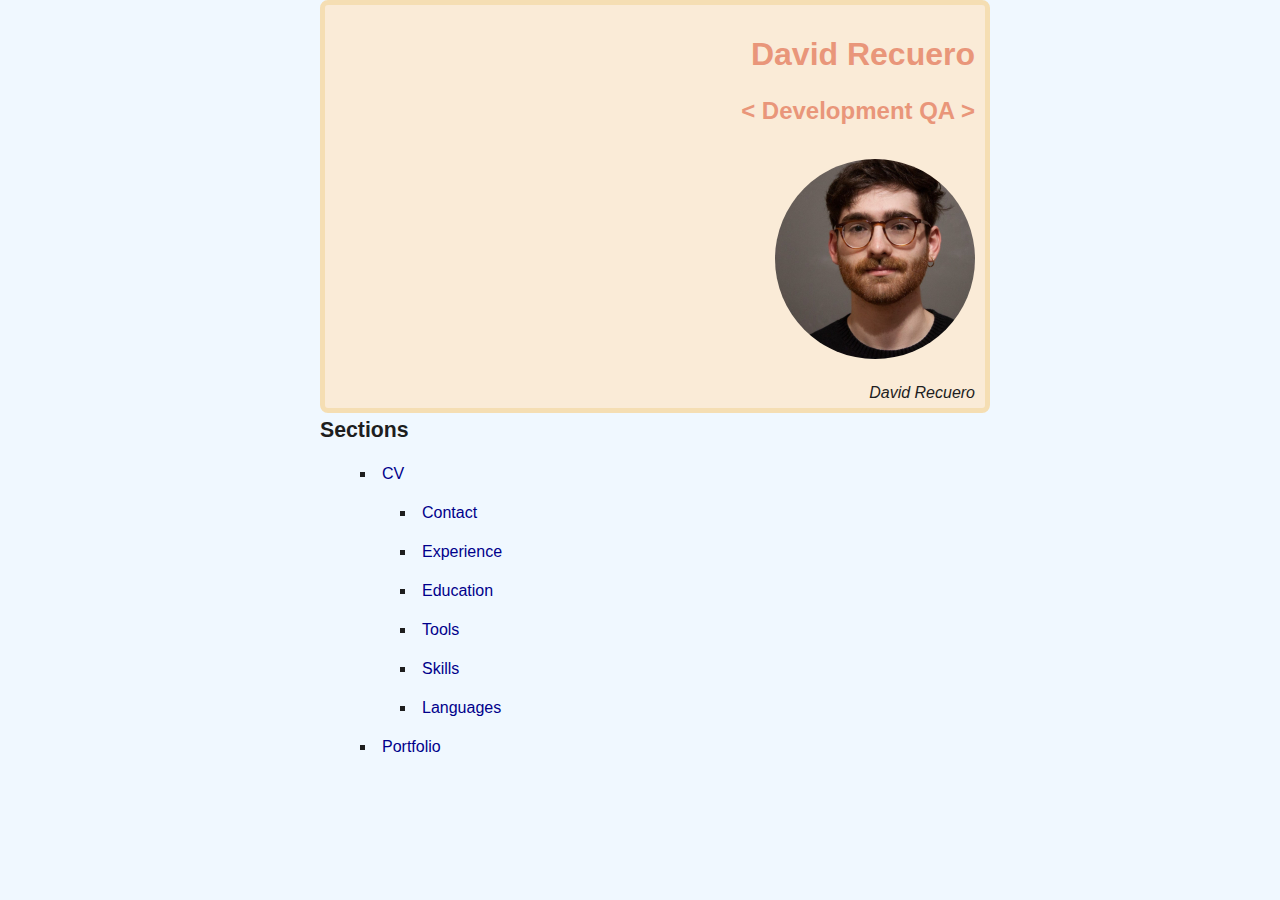
<file: index.html>
<!DOCTYPE html>
<html>
    <!-- Main Page -->

    <head>
        <title>David Recuero CV</title>
        <meta name="description" content="David Recuero's Curriculum Vitae" />
        <meta http-equiv="author" content="David Recuero" />
        <meta http-equiv="pragma" content="no-cache" />

        <link href="../css/colour.css" type="text/css" rel="stylesheet" />
        <link href="../css/text.css" type="text/css" rel="stylesheet" />
        <link href="../css/layout.css" type="text/css" rel="stylesheet" />
    </head>

    <body>
        <div class="wrapper">
            <header>
                <hgroup>
                    <h1 id="name">David Recuero</h1>
                    <h2 id="job_title">&lt; Development QA &gt;</h2>
                </hgroup>
    
                <figure>
                    <img
                        id="profile-pic"
                        src="images/ProfilePic.jfif"
                        alt="Profile picture of David"
                        title="David Recuero's picture" />
    
                    <figcaption>David Recuero</figcaption>
                </figure>
            </header>
    
            <article>
                <h3>Sections</h3>
    
                <ul>
                    <li>
                        <a href="CV/index.html">CV</a>
                        <ul>
                            <li><a href="CV/index.html#Contact">Contact</a></li>
                            <li>
                                <a href="CV/index.html#Experience">Experience</a>
                            </li>
                            <li><a href="CV/index.html#Education">Education</a></li>
                            <li><a href="CV/index.html#Tools">Tools</a></li>
                            <li><a href="CV/index.html#Skills">Skills</a></li>
                            <li><a href="CV/index.html#Languages">Languages</a></li>
                        </ul>
                    </li>
                    <li><a href="Portfolio/index.html">Portfolio</a></li>
                </ul>
    
                <!-- A test to try to download a new typo-->
                <!-- <p id="typo_test">Hello World</p> -->
            </article>
        </div><!-- Wrapper end-->
    </body>
</html>
</file>
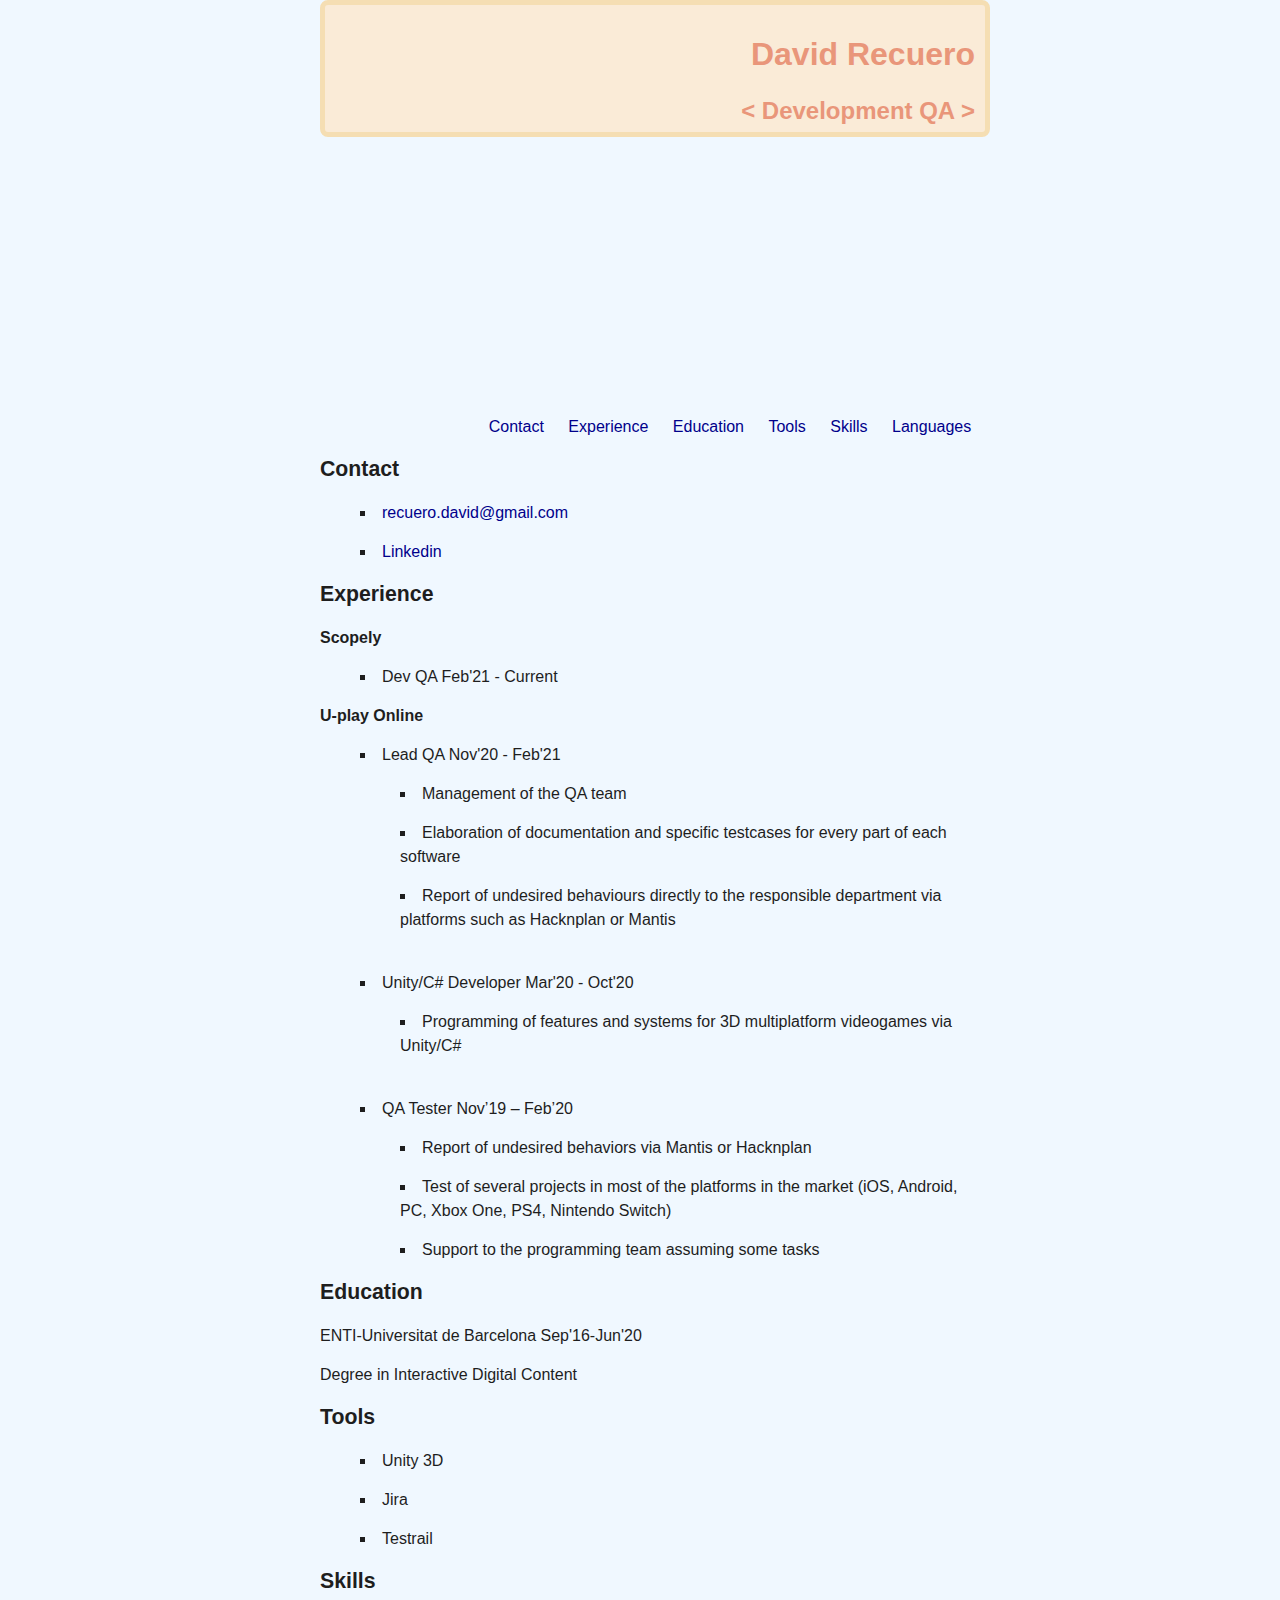
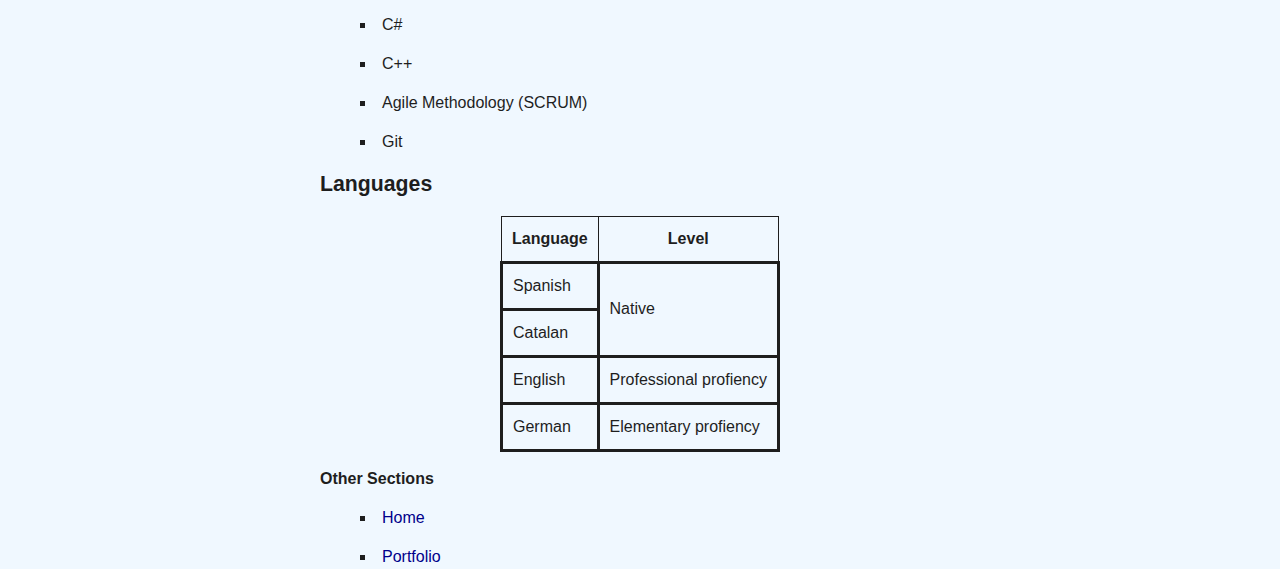
<file: CV/index.html>
<!DOCTYPE html>
<html>
    <!-- CV Page -->

    <head>
        <title>David Recuero CV</title>
        <meta name="description" content="David Recuero's Curriculum Vitae" />
        <meta http-equiv="author" content="David Recuero" />
        <meta http-equiv="pragma" content="no-cache" />

        <link href="../css/colour.css" type="text/css" rel="stylesheet" />
        <link href="../css/text.css" type="text/css" rel="stylesheet" />
        <link href="../css/layout.css" type="text/css" rel="stylesheet" />
        <!--[if lt IE 9]>
            <script src="http://html5shiv.googlecode.com/svn/trunk/html5.js"></script>
        <![endif]-->
    </head>

    <body>
        <div class="wrapper">
            <header>
                <hgroup>
                    <h1 id="name">David Recuero</h1>
                    <h2 id="job_title">&lt; Development QA &gt;</h2>
                </hgroup>
            </header>
    
            <article>
                <nav>
                    <ul>
                        <li><a href="#Contact">Contact</a></li>
                        <li><a href="#Experience">Experience</a></li>
                        <li><a href="#Education">Education</a></li>
                        <li><a href="#Tools">Tools</a></li>
                        <li><a href="#Skills">Skills</a></li>
                        <li><a href="#Languages">Languages</a></li>
                    </ul>
                </nav>
    
                <h3 id="Contact">Contact</h3>
    
                <ul>
                    <li>
                        <a href="mailto:recuero.david@gmail.com"
                            >recuero.david@gmail.com</a
                        >
                    </li>
                    <li>
                        <a
                            href="https://www.linkedin.com/in/david-recuero-redrado-8552b313b/?locale=zh_CN"
                            target="_blank"
                            >Linkedin</a
                        >
                    </li>
                </ul>
    
                <h3 id="Experience">Experience</h3>
    
                <h4>Scopely</h4>
                <ul>
                    <li class="last_experience">Dev QA Feb'21 - Current</li>
                </ul>
    
                <h4>U-play Online</h4>
                <ul>
                    <li>Lead QA Nov'20 - Feb'21</li>
                    <ul>
                        <li>Management of the QA team</li>
                        <li>
                            Elaboration of documentation and specific testcases for
                            every part of each software
                        </li>
                        <li>
                            Report of undesired behaviours directly to the
                            responsible department via platforms such as Hacknplan
                            or Mantis
                        </li>
                    </ul>
    
                    <br />
    
                    <li>Unity/C# Developer Mar'20 - Oct'20</li>
                    <ul>
                        <li>
                            Programming of features and systems for 3D multiplatform
                            videogames via Unity/C#
                        </li>
                    </ul>
    
                    <br />
    
                    <li>QA Tester Nov’19 – Feb’20</li>
                    <ul>
                        <li>
                            Report of undesired behaviors via Mantis or Hacknplan
                        </li>
                        <li>
                            Test of several projects in most of the platforms in the
                            market (iOS, Android, PC, Xbox One, PS4, Nintendo
                            Switch)
                        </li>
                        <li>Support to the programming team assuming some tasks</li>
                    </ul>
                </ul>
    
                <h3 id="Education">Education</h3>
                <dl>
                    <dt class="last_experience">
                        ENTI-Universitat de Barcelona Sep'16-Jun'20
                    </dt>
                    <dd>Degree in Interactive Digital Content</dd>
                </dl>
    
                <h3 id="Tools">Tools</h3>
                <ul>
                    <li>Unity 3D</li>
                    <li>Jira</li>
                    <li>Testrail</li>
                </ul>
    
                <h3 id="Skills">Skills</h3>
                <ul>
                    <li>C#</li>
                    <li>C++</li>
                    <li>Agile Methodology (SCRUM)</li>
                    <li>Git</li>
                </ul>
    
                <h3 id="Languages">Languages</h3>
    
                <table>
                    <thead>
                        <tr>
                            <th scope="col">Language</th>
                            <th scope="col">Level</th>
                        </tr>
                    </thead>
                    <tbody>
                        <tr>
                            <td>Spanish</td>
                            <td rowspan="2">Native</td>
                        </tr>
                        <tr>
                            <td>Catalan</td>
                        </tr>
                        <tr>
                            <td>English</td>
                            <td>Professional profiency</td>
                        </tr>
                        <tr>
                            <td>German</td>
                            <td>Elementary profiency</td>
                        </tr>
                    </tbody>
                </table>
    
                <h4>Other Sections</h4>
    
                <ul>
                    <li><a href="../index.html">Home</a></li>
                    <li><a href="../Portfolio/index.html">Portfolio</a></li>
                </ul>
            </article>
        </div><!-- Wrapper end-->
    </body>
</html>
</file>
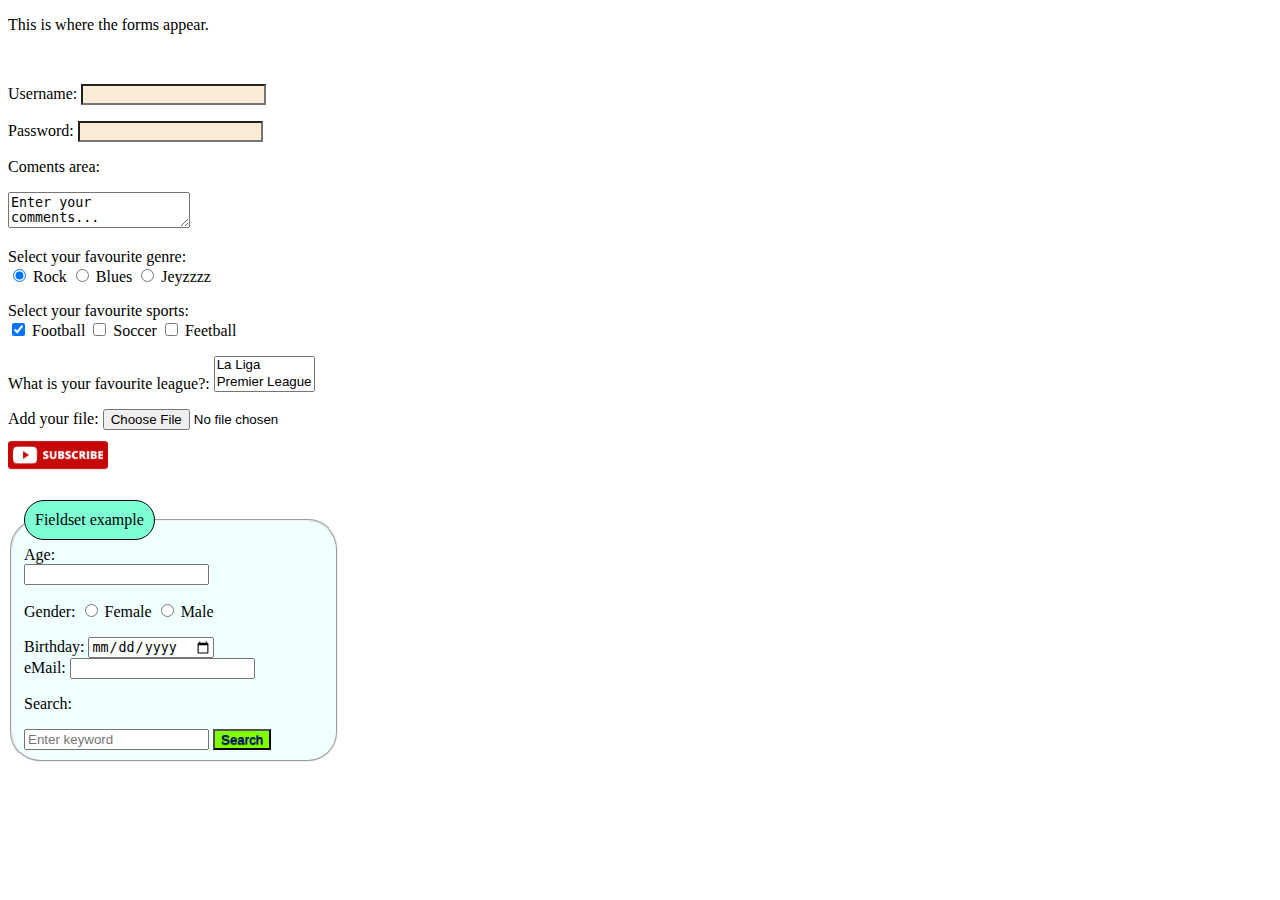
<file: inputTest.html>
<!doctype html>
<html>
    
  <head>
    <title>Input Tests</title>
    <meta name="description" content="Testing with HTML inputs">
      
    <link href="style_inputs.css" type="text/css" rel=stylesheet>
  </head>
    
  <body>
    
      <form action="example.com" method="get">
      
          <p>This is where the forms appear.</p>
          <br/>
          <p> Username: 
          
              <input class="text_input" type="text" name="username" maxlength="12"/>
    
          </p>
          <p> Password:
          
              <input class="text_input" type="password" name="password" maxlength="12"/>
          
          </p>
    
          <p> Coments area: </p>
          <p>
          
              <textarea name="coments">Enter your comments...</textarea>
          
          </p>
          <p> Select your favourite genre:
              <br/>
                      
              <input type="radio" name="genre" value="rock" checked="checked"/> Rock
              
              <input type="radio" name="genre" value="blues"/> Blues
              
              <input type="radio" name="genre" value="jazz"/> Jeyzzzz
          
          </p>
          
          <p> Select your favourite sports:
              <br/>
                      
              <input type="checkbox" name="sport" value="football" checked="checked"/> Football
              
              <input type="checkbox" name="sport" value="soccer"/> Soccer
              
              <input type="checkbox" name="sport" value="feetball"/> Feetball
          
          </p>


          <p> What is your favourite league?:

              <select name="leagues" size="2">
              
              <option value="laLiga"> La Liga</option>
              <option value="premier"> Premier League</option>
              <option value="serieA"> Serie A</option>
              
              </select>
          
          </p>
                    
      </form>

      <form action="example.com" method="post">
      
          <p> Add your file:
              
              <input type="file" name="user-song" />
              <br />
              <input type="image" src="images/subscribe_button.png" width="100" height="50" />
                        
          </p>
          
          <fieldset>
          
              <legend>Fieldset example</legend>
              <label> Age: <br> <input type="text" name="age" required="required"/></label>
              <p>
                  Gender:
                  <input id="female" type="radio" name="gender" value="f">
                  <label for="female">Female</label>
                  <input id="male" type="radio" name="gender" value="m">
                  <label for="male">Male</label>
                  <br />
                  
              </p> 
              <label>Birthday:</label>
              <label> <input type="date" name="birthday" /> </label>
              <br>
              <label> eMail: <input type="email" name="email" /> </label>
              <br>
             
              <p>Search:</p>
              <input type="search" name="search" placeholder="Enter keyword" />
              <input class="submit_input" type="submit" value="Search" />

          </fieldset>
          
      </form>
      
  </body>
    
</html>
</file>
<file: css/colour.css>
*{
    color: rgba(30, 30, 30, 1);
    background-color: aliceblue;
}

header {
    background-color: antiquewhite;

    border-color: wheat;
}

header * {
    color: darksalmon;
    background-color: antiquewhite;
}

figcaption {
    color: rgba(30, 30, 30, 1);
}

a:link {
    /*Not visited*/
    color: darkblue;
}

a:visited {
    /*Visited*/
    color: darkblue;
}
</file>
<file: css/text.css>
* {
    font-family: Arial, sans-serif;
}

figcaption {
    font-style: italic;
}

/*Text Size -Sixteen Pixel Scale-*/

h1 {
    font-size: 200%;
}
h2 {
    font-size: 150%;
}
h3 {
    font-size: 133%;
}
body {
    font-size: 100%;
}

/*Links*/

a:link {
    /*Not visited*/
    text-decoration: none;
}

a:visited {
    /*Visited*/
    text-decoration: none;
}

a:hover {
    font-weight: bold;

    cursor: pointer;
}

a:active {
    font-weight: bold;
}

/* Tests to try a new typo*/

@font-face {
    font-family: "KaushanScript";
    src: url("../fonts/KaushanScript-Regular.otf");
}

#typo_test {
    font-family: KaushanScript;

    text-transform: uppercase;

    text-decoration: blink;

    letter-spacing: 0.8em;
    word-spacing: 1em;
}
</file>
<file: css/layout.css>
* {
    line-height: 1.5em;

    margin: 15px auto 0px auto;
}

body {
    width: 50%;
    margin: 0px auto 0px auto;
}

header {
    padding: 10px 10px 3px 10px; /*top right bottom left*/
    margin: 0px 0px 30px 0px;

    width: 50%;
    min-width: 400px;

    border-style: solid;
    border-width: 5px;

    border-radius: 8px;

    position: fixed;
    top: 0px;
}

article {
    margin-top: 400px;
}

/*https://www.w3schools.com/css/css_boxmodel.asp*/

header * {
    text-align: right;
}

#profile-pic {
    /*border-top-left-radius: 80px; Also a good option*/

    /*Making a circle*/
    padding: 0px;
    border-radius: 200px;
    width: 200px;
    height: 200px;
}

nav {
    text-align: center;
    width: 125%;
}
nav>ul * {
    display: inline;
    margin-right: 10px;
}

li {
    /*list-style-type: square;
    list-style-position: inside;*/
    list-style: inside square;
}

/*Tables*/

table {
    border-collapse: collapse;
}

th,
td {
    padding: 10px;
}

th {
    /*Headers*/
    border: 1px solid rgba(30, 30, 30, 1);
}

td {
    /*Cells*/
    border: 3px solid rgba(30, 30, 30, 1);
}


header, section, footer, aside, nav, article, figure, figcaption { 
    display: block
}
</file>
<file: style_inputs.css>
.text_input {
    background-color: antiquewhite;
}

.text_input:focus {
    background-color: aquamarine;
}

.submit_input
{
    text-shadow: 0px 1px 1px black;
    background-color: chartreuse;
    color:darkblue
}

.submit_input:hover{
    background-color: darkblue;
    color:chartreuse
}

fieldset{
    width: 300px;
    background-color: azure;
    border-radius: 30px;
}

legend{
    background-color: aquamarine;
    border: 1px solid black;
    border-radius: 25px;
    padding: 10px;
}
</file>
